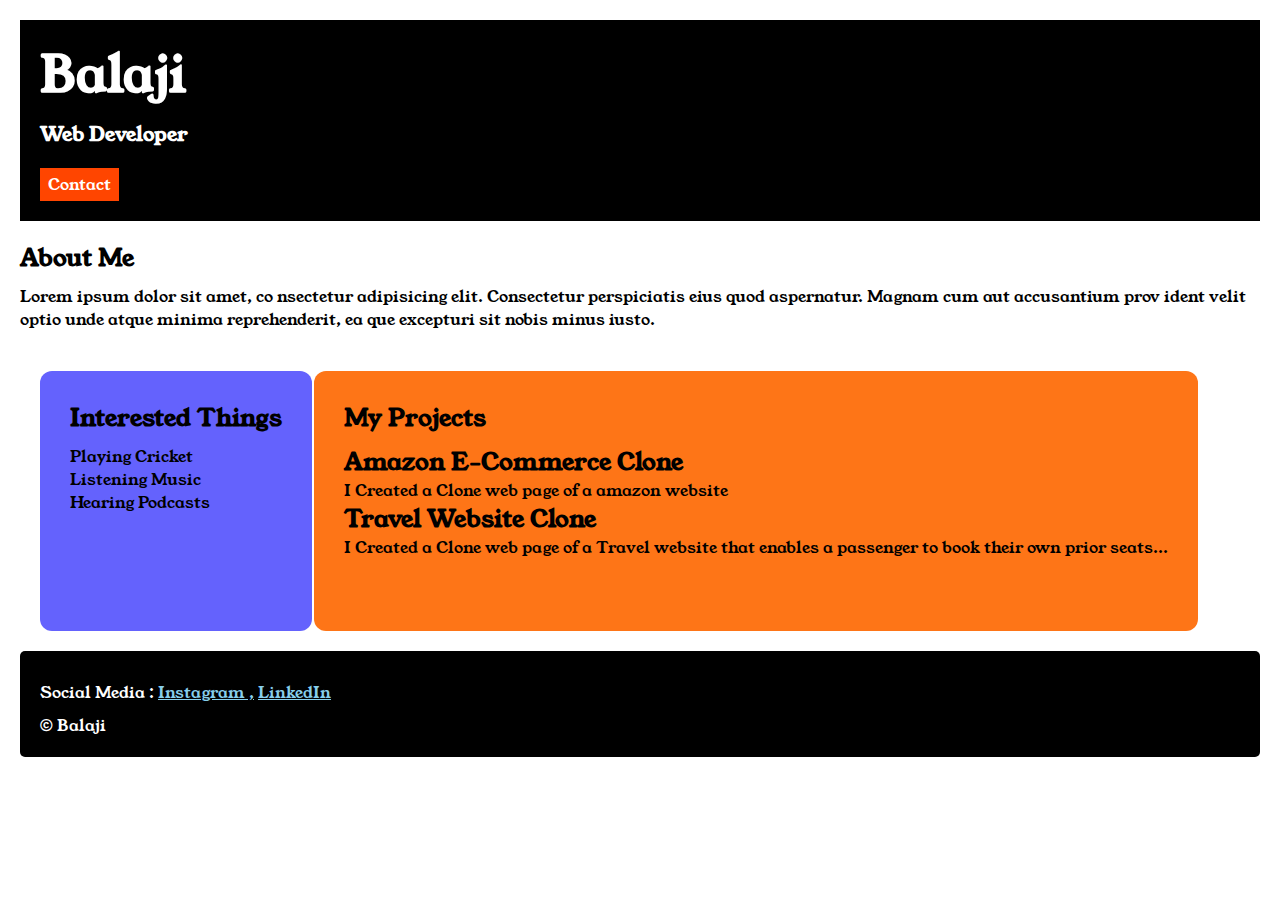
<file: index.html>
<!DOCTYPE html>
<html lang="en">

<head>
    <meta charset="UTF-8">
    <meta name="viewport" content="width=device-width, initial-scale=1.0">
    <title>Portfolio Website</title>
    <link rel="stylesheet" href="style.css">
    <link rel="preconnect" href="https://fonts.googleapis.com">
<link rel="preconnect" href="https://fonts.gstatic.com" crossorigin>
<link href="https://fonts.googleapis.com/css2?family=Young+Serif&display=swap" rel="stylesheet">



</head>

<body>
    <div class="container">
        <div class="main">
            <h1 class="main__name">Balaji </h1>
            <h5 class="main__role">Web Developer</h5>
            <a class="main__contact" href="contact.html"> Contact </a>
        </div>

        <div class="main-two">
            <h2 class="main-two__about"> About Me </h2>
            <p class="main-two__desc"> Lorem ipsum dolor sit amet, co
                nsectetur adipisicing elit. Consectetur perspiciatis
                eius quod aspernatur. Magnam cum aut accusantium prov
                ident velit optio unde atque minima reprehenderit, ea
                que excepturi sit nobis minus iusto.</p>
        </div>

        <!-- <div class="main-three">
            <h2 class="main-three__skill"> Skills Known </h2>
            <ol class="main-three__list">
                <li>Java proogramming </li>
                <li>Python Programming </li>
                <li>Data Analyst</li>
            </ol>
        </div> -->

        <div class="total-bar">
        <div class="main-four"> 
        <h2 class="main-four__title">Interested Things </h2>
        <ul class="main-four__list">
            <li>Playing Cricket </li>
            <li>Listening Music </li>
            <li>Hearing Podcasts </li>

        </ul>
    </div>
        <div class="main-five">
            <h2 class="main-five__title">My Projects </h2>
            <ul class="main-five__list">
                <li>
                    <h2> Amazon E-Commerce Clone </h2>
                </li>
                <p> I Created a Clone web page of a amazon website </p>
                <li>
                    <h2> Travel Website Clone </h2>
                </li>
                <p> I Created a Clone web page of a Travel website that enables a passenger to book their own prior
                    seats...
                </p>
            </ul>
        </div>

    </div>

<div class="end">
        <p class="end-para">Social Media :
            <a href="Instagram.com"> Instagram ,</a>
            <a href="LinkedIN.com">LinkedIn</a>

        </p>
        <p> &copy; Balaji</p>
    </div>


    </div>
</body>

</html>
</file>
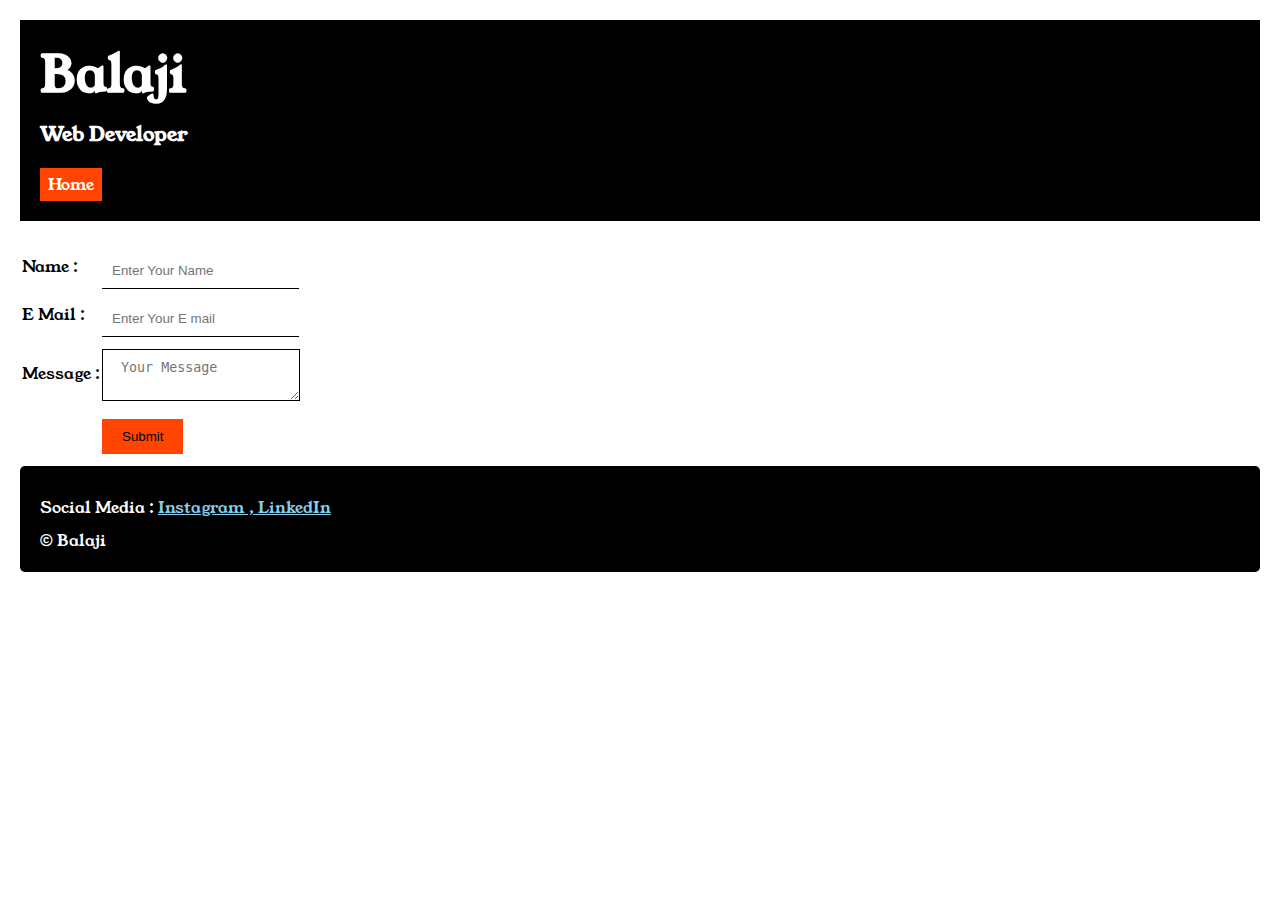
<file: contact.html>
<!DOCTYPE html>
<html lang="en">

<head>
    <meta charset="UTF-8">
    <meta name="viewport" content="width=device-width, initial-scale=1.0">
    <title>Document</title>
    <link rel="stylesheet" href="style.css">
    <link rel="preconnect" href="https://fonts.googleapis.com">
<link rel="preconnect" href="https://fonts.gstatic.com" crossorigin>
<link href="https://fonts.googleapis.com/css2?family=Young+Serif&display=swap" rel="stylesheet">


</head>

<body>

</html>

<div class="container">
    <div class="main">
        <h1 class="main__name">Balaji </h1>
        <h5 class="main__role">Web Developer</h5>
        <a class="main__contact" href="index.html"> Home </a>
    </div>


    <div class="form-input">

<form>
    <table>
        <tr>
            <td>Name : </td>
            <td>
                <input type="text" placeholder="Enter Your Name" class="form-input__name">
            </td>
        </tr>
        <tr>
            <td>E Mail : </td>
            <td>
                <input type="text" placeholder="Enter Your E mail" class="form-input__name">
            </td>
        </tr>
        <tr>
            <td>Message : </td>
            <td>
                <textarea type="text" placeholder=" Your Message" class="form-input__text"></textarea >
            </td>
        </tr>
        <tr>
            <td></td>
            <td><input type="submit" class="form-input__button"></td>
        </tr>
    </table>
</form>
</div>


<div class="end">
    <p class="end-para">Social Media :
        <a href="Instagram.com"> Instagram , </a>
        <a href="LinkedIN.com">LinkedIn</a>

    </p>
    <p> &copy; Balaji</p>
</div>


</div>

</body>
</file>
<file: style.css>
body{
    font-family: "Young Serif", serif;
    font-weight: 400;
    font-style: normal;
  }
  
  *{
    padding: 0;
    margin: 0;

}

.main{
    color: white;
    background-color: black;
   padding: 20px;
}
.main__contact{
    color: white;
    background-color: orangered;
    text-decoration: none;
    padding-left: 8px;
    padding-right: 8px;
    padding-top:5px;
    padding-bottom:5px;
    display: inline-block;
    margin-top: 20px;
}
.main__role{
    font-size: 20px;
    margin-top:10px;
}
.main__name{
    font-size: 50px;
}
.container{
    padding: 20px;
}

.main-two , .main-three , .main-four , .main-five{
    margin-top: 20px;
}
.main-two__desc , .main-three__list , .main-four__list , .main-five__list{
    margin-top: 10px;
}
.end{
    background-color: black;
    color: white;
    padding: 20px;
    margin-top: 10px;
    border-radius: 5px;

}
.end p{
    margin-top: 10px;
}
.end-para a {
    color: skyblue;
}
.main-four__list , .main-five__list, .main-three__list{
 list-style: none;
}

.main-four{
    background-color: #6462FD;
    color: black;
    padding: 30px;
    display: inline-block;
    border-radius: 12px;
    height: 200px;

}

.main-five
{
    background-color: #FE7517;
    color:black;
    padding: 30px;
    margin-left: 2px;
    display: inline-block;
    border-radius: 12px;
    height: 200px;


}
.total-bar{
margin: 20px;
display: flex;

}
.form-input{
margin-top: 20px;

}
.form-input__name , .form-input__text  , .form-input__button{
    margin-top: 10px;


}
.form-input__name , .form-input__text{
    border: none;
    padding: 10px;
}

.form-input__name {
    border-bottom: solid black 1px;
}

.form-input__text{
    border: solid black 1px;
}
.form-input__button{
    background-color: orangered;
    color: black;
padding-left: 20px;
padding-right: 20px;
padding-bottom: 10px;
padding-top: 10px;
border: none;


}
</file>
